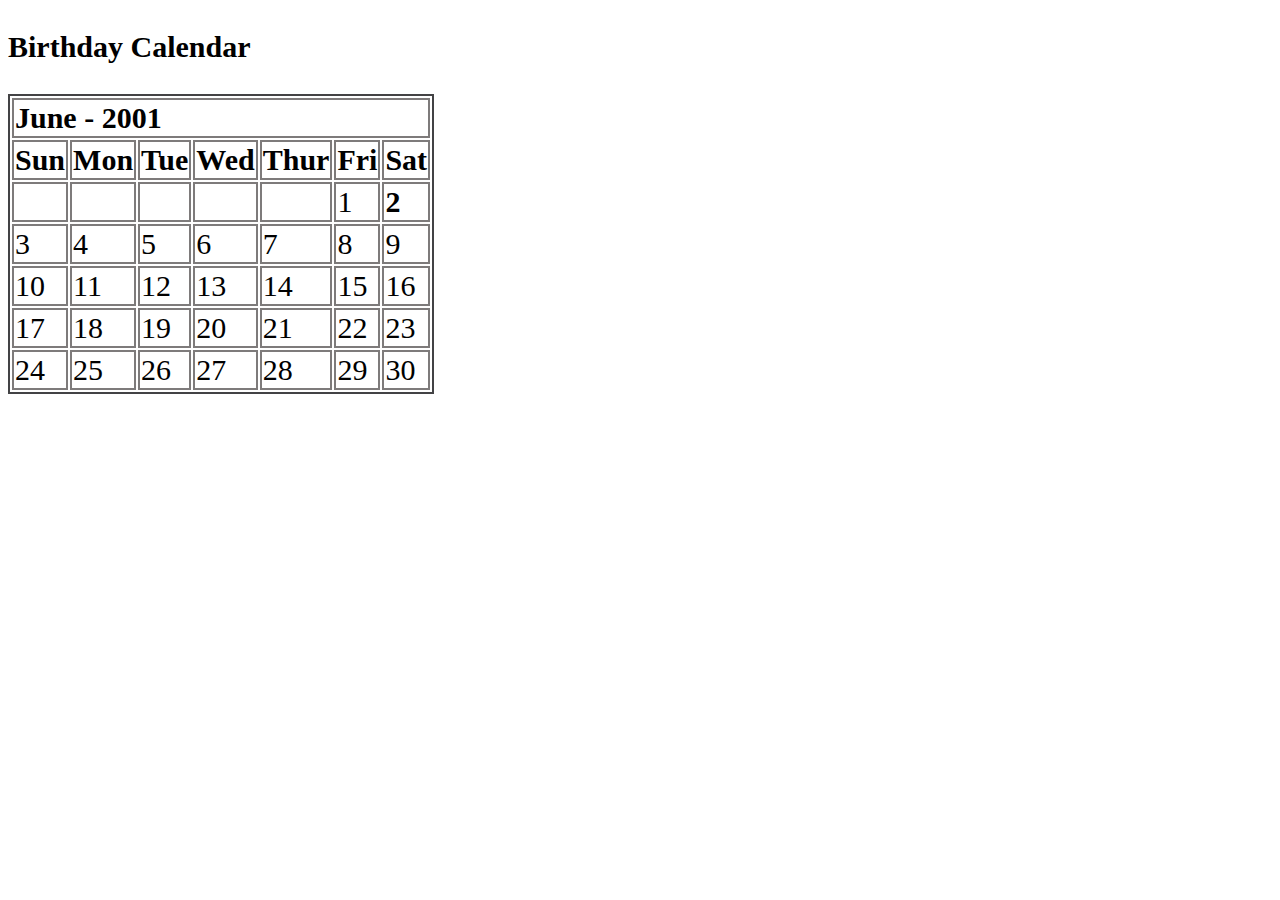
<file: Lesson HTML and CSS/index.html>
<!DOCTYPE html>
<html lang="en">
<head>
    <meta charset="UTF-8">
    <meta name="viewport" content="width=device-width, initial-scale=1.0">
    <title>Muripaga Birthday Calendar</title>

    <style>
        th, td { border: 2px solid rgb(126, 123, 123);}
        table {border: 2px solid rgb(67, 67, 69);}

        body {
            font-family:Cambria, Cochin, Georgia, Times, 'Times New Roman', serif
        }
        h3 { font-size: 30px;}
        tr { font-size: 30px;}
    </style>
</head>
<body>
    <h3>Birthday Calendar</h3>
    <table>
        <tr>
            <td colspan="7"> <strong>June - 2001</strong></td>
        </tr>
        <tr>
            <th>Sun</th>
            <th>Mon</th>
            <th>Tue</th>
            <th>Wed</th>
            <th>Thur</th>
            <th>Fri</th>
            <th>Sat</th>
        </tr>
        <tr>
            <td> </td>
            <td> </td>
            <td> </td>
            <td> </td>
            <td> </td>
            <td>1</td>
            <td><strong>2</strong></td>
        </tr>
        <tr>
            <td>3</td>
            <td>4</td>
            <td>5</td>
            <td>6</td>
            <td>7</td>
            <td>8</td>
            <td>9</td>
        </tr>
        <tr>
            <td>10</td>
            <td>11</td>
            <td>12</td>
            <td>13</td>
            <td>14</td>
            <td>15</td>
            <td>16</td>
        </tr>
        <tr>
            <td>17</td>
            <td>18</td>
            <td>19</td>
            <td>20</td>
            <td>21</td>
            <td>22</td>
            <td>23</td>
        </tr>
        <tr>
            <td>24</td>
            <td>25</td>
            <td>26</td>
            <td>27</td>
            <td>28</td>
            <td>29</td>
            <td>30</td>
        </tr>
    </table>
</body>   
</html>
</file>
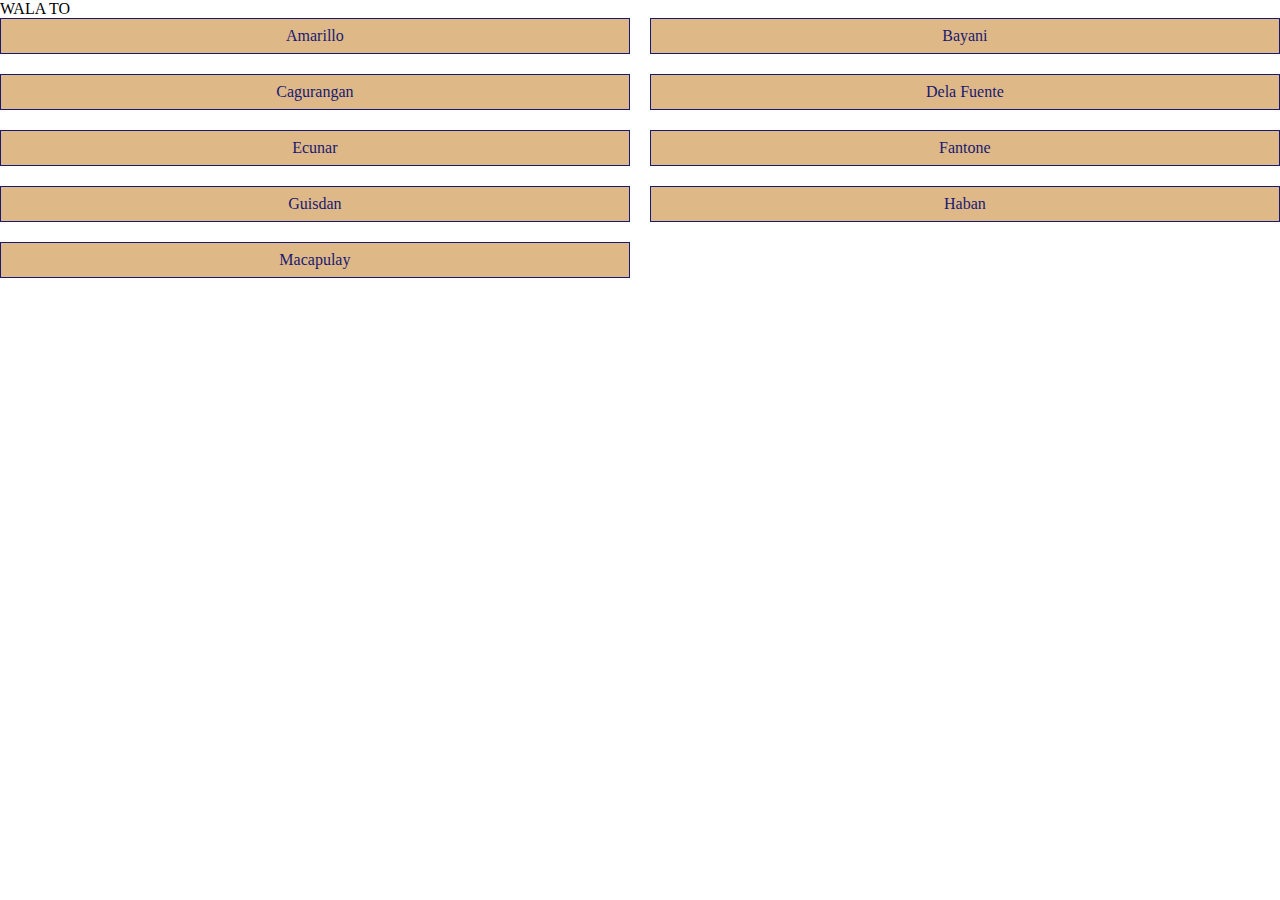
<file: New Lesson Midterm 02/index.html>
<!DOCTYPE html>
<html lang="en">
<head>
    <meta charset="UTF-8">
    <meta name="viewport" content="width=device-width, initial-scale=1.0">
    <title>Document</title>

    <link rel="stylesheet" href="style.css">

    <script src="script.js"></script>

</head>
<body>
    <body>
        <div  class="container">

            <script>
               // document.write("<div>Salaping</div>");
                // document.write("<div>BankLoan</div>");
            </script>

            <div>Amarillo</div>
            <div onclick="Example1()">Bayani</div>
            <div onclick="Example2()">Cagurangan</div>
            <div>Dela Fuente</div>
            <div>Ecunar</div>
            <div>Fantone</div>
            <div>Guisdan</div>
            <div>Haban</div>
            <div>Macapulay</div>

            <script>
                function Example1(){
                    alert("Achuuuuuei!");
                }
                function Example2(){
                    var val1 = 10.2;
                    alert("Result" + val1);
                }
            </script>

        </div>
    </body>
</body>
</html>
</file>
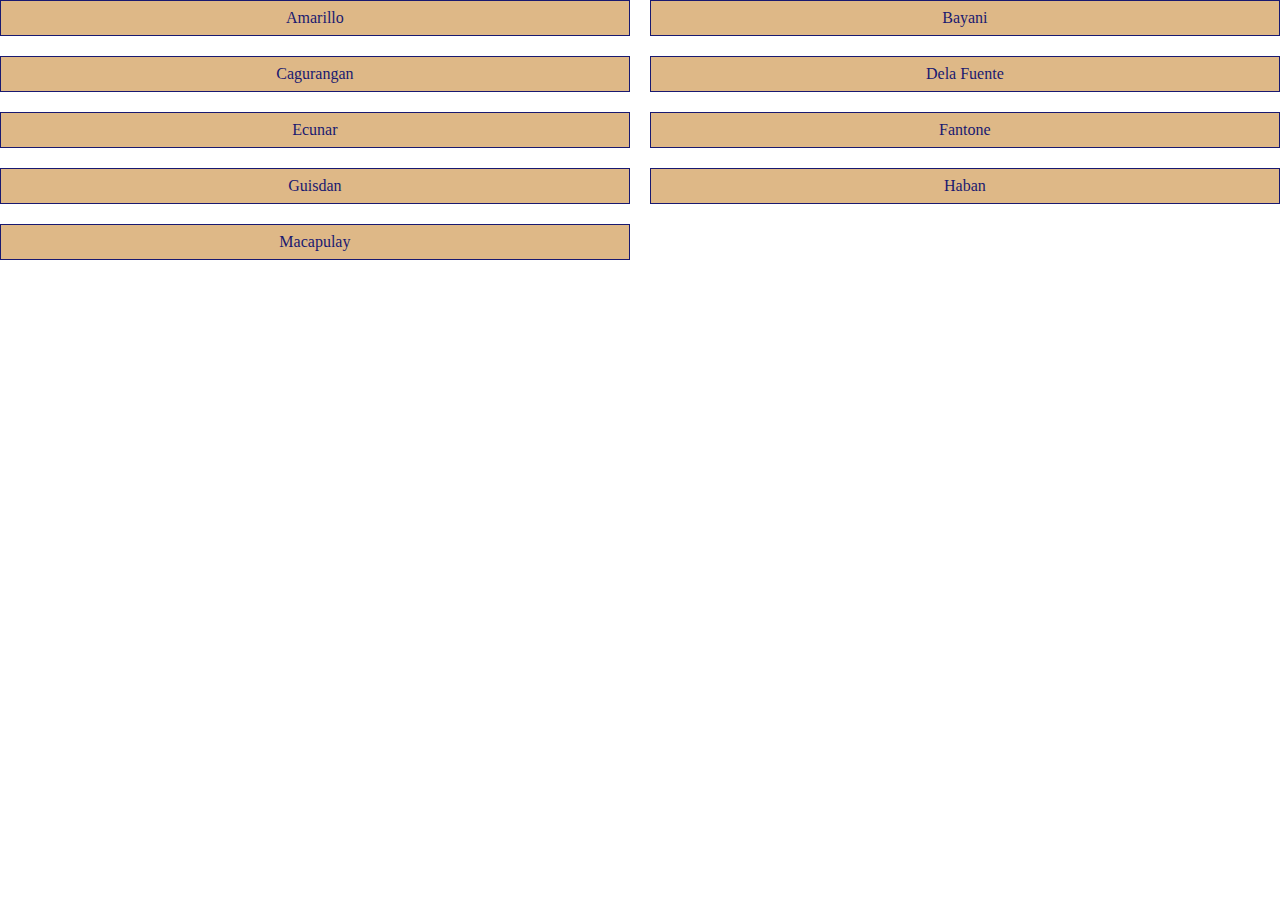
<file: New Lesson Midterm 01/gridindex.html>
<!DOCTYPE html>
<html lang="en">
<head>
    <meta charset="UTF-8">
    <meta name="viewport" content="width=device-width, initial-scale=1.0">
    <title>Grid Lesson</title>

    <link rel="stylesheet" href="grid.css">

</head>
<body>
    
    <div  class="container">
        <div>Amarillo</div>
        <div>Bayani</div>
        <div>Cagurangan</div>
        <div>Dela Fuente</div>
        <div>Ecunar</div>
        <div>Fantone</div>
        <div>Guisdan</div>
        <div>Haban</div>
        <div>Macapulay</div>
    </div>
</body>
</html>
</file>
<file: New Lesson Midterm 02/style.css>
body{
    padding: 0;
    margin: 0;
}
.container {
    display: grid;
    grid-template-columns: auto auto;
    column-gap: 20px;
    row-gap: 20px;
}

.container > div {
    background-color: burlywood;
    border: 1px solid;
    padding: 8px;
    text-align: center;
    color: midnightblue;
    
}

@media screen and (min-width: 0px) and (max-width: 400px){
    .container{
        display: flex;
        flex-direction: column;
    }

    .container > div {
        background-color: pink;
        color: black;
    }
}

@media screen and (min-width: 401px) and (max-width: 600px){
    .container{
        display: grid;
        grid-template-columns: auto;
    }
}
</file>
<file: New Lesson Midterm 01/grid.css>
body{
    padding: 0;
    margin: 0;
}
.container {
    display: grid;
    grid-template-columns: auto auto;
    column-gap: 20px;
    row-gap: 20px;
}

.container > div {
    background-color: burlywood;
    border: 1px solid;
    padding: 8px;
    text-align: center;
    color: midnightblue;
}

@media screen and (min-width: 0px) and (max-width: 400px){
    .container{
        display: flex;
        flex-direction: column;
    }

    .container > div {
        background-color: pink;
        color: black;
    }
}

@media screen and (min-width: 401px) and (max-width: 600px){
    .container{
        display: grid;
        grid-template-columns: auto;
    }
}
</file>
